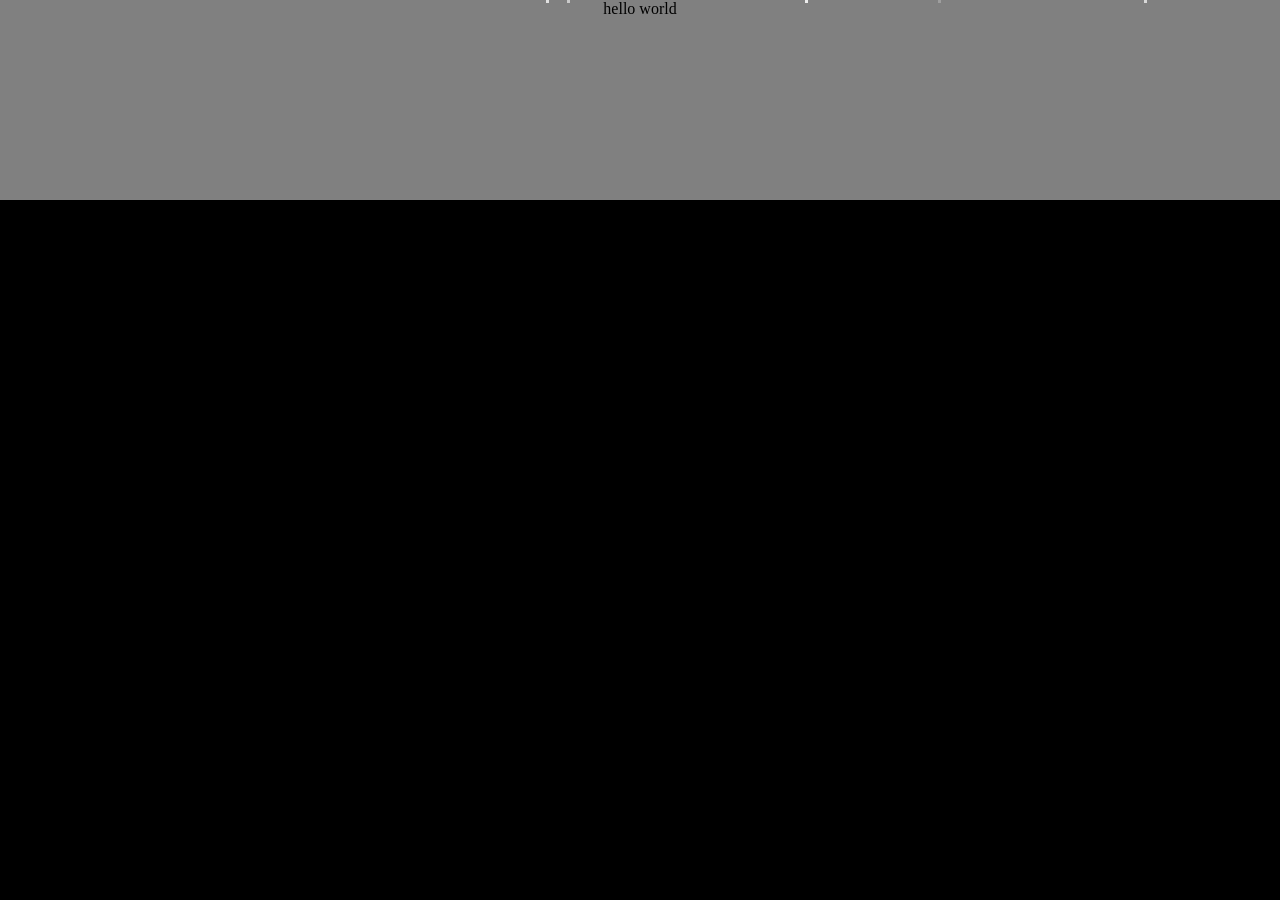
<file: snow.html>
<!DOCTYPE html>
<html lang="en">
<head>
  <meta charset="UTF-8">
  <title>Falling Snow Effect</title>
  <style>
    body {
      margin: 0;
      overflow: hidden;
      background-color: black;
    }

    .snow-container {
      position: absolute;
      top: 0;
      left: 0;
      right: 0;
      bottom: 0;
      pointer-events: none;
    }

    .snowflake {
      position: absolute;
      background: #fff;
      width: 5px;
      height: 5px;
      border-radius: 50%;
      pointer-events: none;
      animation: falling linear infinite;
    }

    .star {
      position: absolute;
      width: 3px;
      height: 3px;
      background: #fff;
      pointer-events: none;
      animation: falling linear infinite;
    }

    @keyframes falling {
      0% {
        transform: translateY(-100px) rotate(0deg);
      }
      100% {
        transform: translateY(100vh) rotate(360deg);
      }
    }
  </style>
</head>
<body>
  <div class="snow-container" id="snow-container">
    <!-- Snowflakes will be dynamically added here -->
  </div>

  <div style="align-items: center; text-align: center; background-color: gray; height: 200px;">
    hello world
</div>
  <script>
    const container = document.getElementById('snow-container');

    function createSnowflake() {
      const snowflake = document.createElement('div');
      snowflake.classList.add('snowflake');
      snowflake.style.left = Math.random() * window.innerWidth + 'px';
      snowflake.style.animationDuration = Math.random() * 3 + 2 + 's';
      snowflake.style.opacity = Math.random();
      snowflake.style.fontSize = Math.random() * 12 + 8 + 'px';
      snowflake.style.animationDelay = Math.random() * 2 + 's'; // Delay each snowflake

    //   container.appendChild(snowflake);

      ///
      const star = document.createElement('div');
      star.classList.add('star');
      star.style.left = Math.random() * window.innerWidth + 'px';
      star.style.animationDuration = Math.random() * 5 + 3 + 's'; // Vary the speed
      star.style.opacity = Math.random();
      star.style.animationDelay = Math.random() * 2 + 's'; // Delay each star

      container.appendChild(star);

      console.log('snow')
      setTimeout(() => {
        snowflake.remove();
        star.remove();
      }, 5000);
    }

    function showSnow() {
        createSnowflake();
        createSnowflake();
        createSnowflake();
        createSnowflake();
        createSnowflake();
    }
    showSnow();
    
    setInterval(showSnow, 1000);
  </script>
</body>
</html>
</file>
